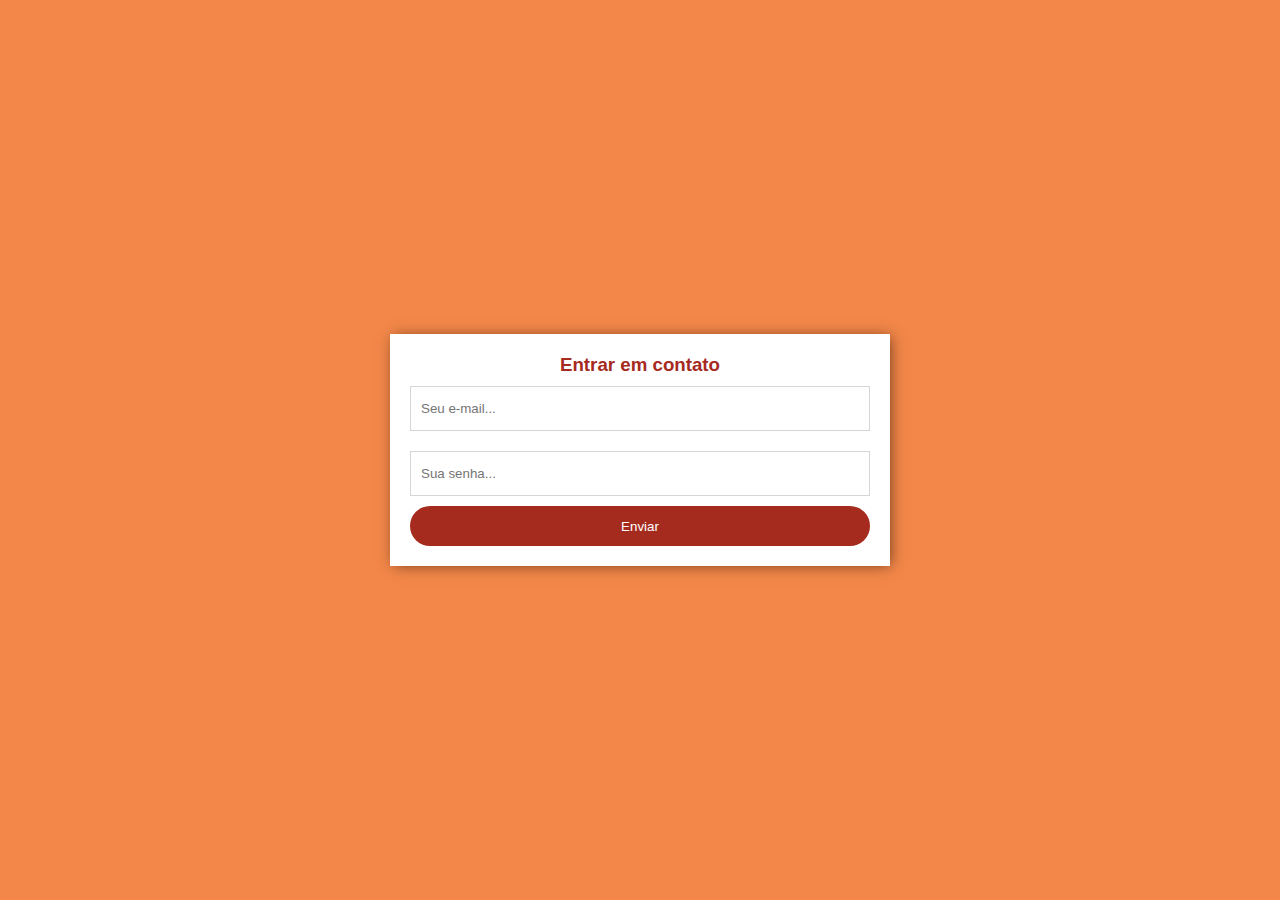
<file: Formulário/index.html>
<!DOCTYPE html>
<html lang="pt-br">

<head>
    <meta charset="UTF-8">
    <meta http-equiv="X-UA-Compatible" content="IE=edge">
    <meta name="viewport" content="width=device-width, initial-scale=1.0">
    <title>Formulário</title>
    <link rel="stylesheet" href="style.css">
</head>

<body>
    <form>
        <h3>Entrar em contato</h3>
        <input type="text" name="e-mail" placeholder="Seu e-mail..." />
        <input type="password" name="senha" placeholder="Sua senha..." />
        <input type="submit" name="acao" value="Enviar" />
    </form>
</body>

</html>
</file>
<file: Formulário/style.css>
* {
    margin: 0;
    padding: 0;
    box-sizing: border-box;
}

body {
    background-color: #F28749;
}

form {
    background-color: white;
    box-shadow: 2px 1px 14px -2px;
    color: #6e391b;
    max-width: 500px;
    width: 70%;
    padding: 20px;
    position: absolute;
    left: 50%;
    /* faz a centralização do fomulário de forma responsiva */
    top: 50%;
    /* faz a centralização do fomulário de forma responsiva */
    transform: translate(-50%, -50%);
    /* faz a centralização do fomulário de forma responsiva */

}

form h3 {
    text-align: center;
    color: #A62B1F;
    font-family: 'Lucida Sans', 'Lucida Sans Regular', 'Lucida Grande', 'Lucida Sans Unicode', Geneva, Verdana, sans-serif;
}

form input[type=text],
form input[type=password] {
    /*sempre se atentar ao espaço do ] para o { */
    width: 100%;
    height: 45px;
    border: 1px solid #cccc;
    padding-left: 10px;
    margin: 10px 0px;

}

form input[type=submit] {
    width: 100%;
    height: 40px;
    cursor: pointer;
    background-color: #A62B1F;
    color: white;
    border: 0px;
    border-radius: 20px;
}

form input[type=submit]:hover {
    background-color: #591914;
    transition: 1s;
}
</file>
